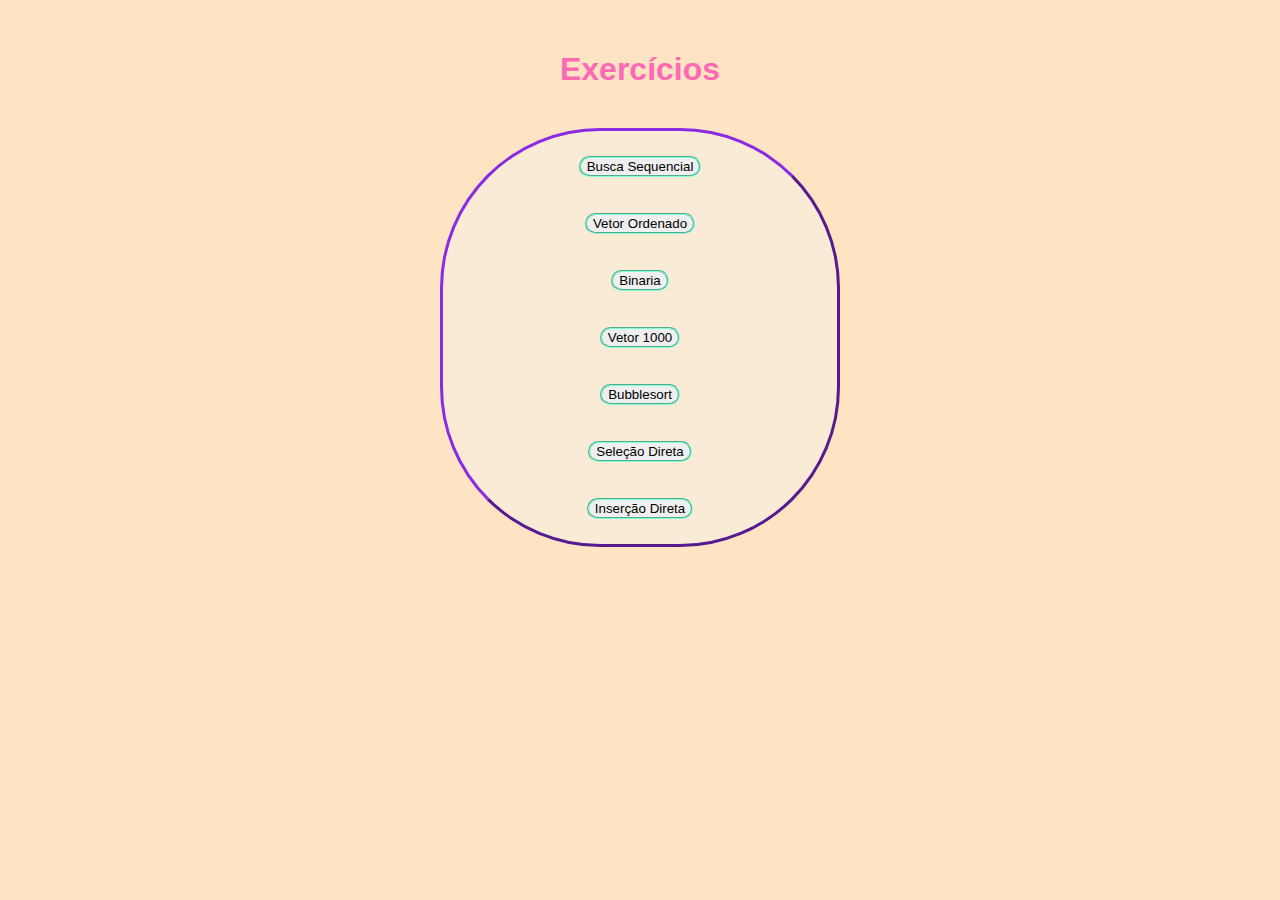
<file: busca-sequencial/index.html>
<!DOCTYPE html>
<html>
    <head>
        <title>Exercicios</title>
        <meta charset="utf-8">
        <link rel="stylesheet" type="text/css" href="style.css">
        <script src="js.js"></script>
    </head>

    <body>
        <h1>Exercícios</h1> <br>
        <div id="principal">
            <div>
                <button class="botao" onclick="exer()"> Busca Sequencial</button>
            </div> <br><br>
            <div>
                <button class="botao" onclick="exer1()"> Vetor Ordenado</button>
            </div> <br><br>
            <div>
                <button class="botao" onclick="exer2()"> Binaria</button>
            </div> <br><br>
            <div>
                <button class="botao" onclick="vetor1000()"> Vetor 1000</button>
            </div> <br><br>
            <div>
                <button class="botao" onclick="BubblePrin()"> Bubblesort</button>
            </div> <br><br>
            <div>
                <button class="botao" onclick="Selecao()"> Seleção Direta</button>
            </div> <br><br>
            <div>
                <button class="botao" onclick="InsercaoPrin()"> Inserção Direta</button>
            </div>
        </div>
        
    </body>
</html>
</file>
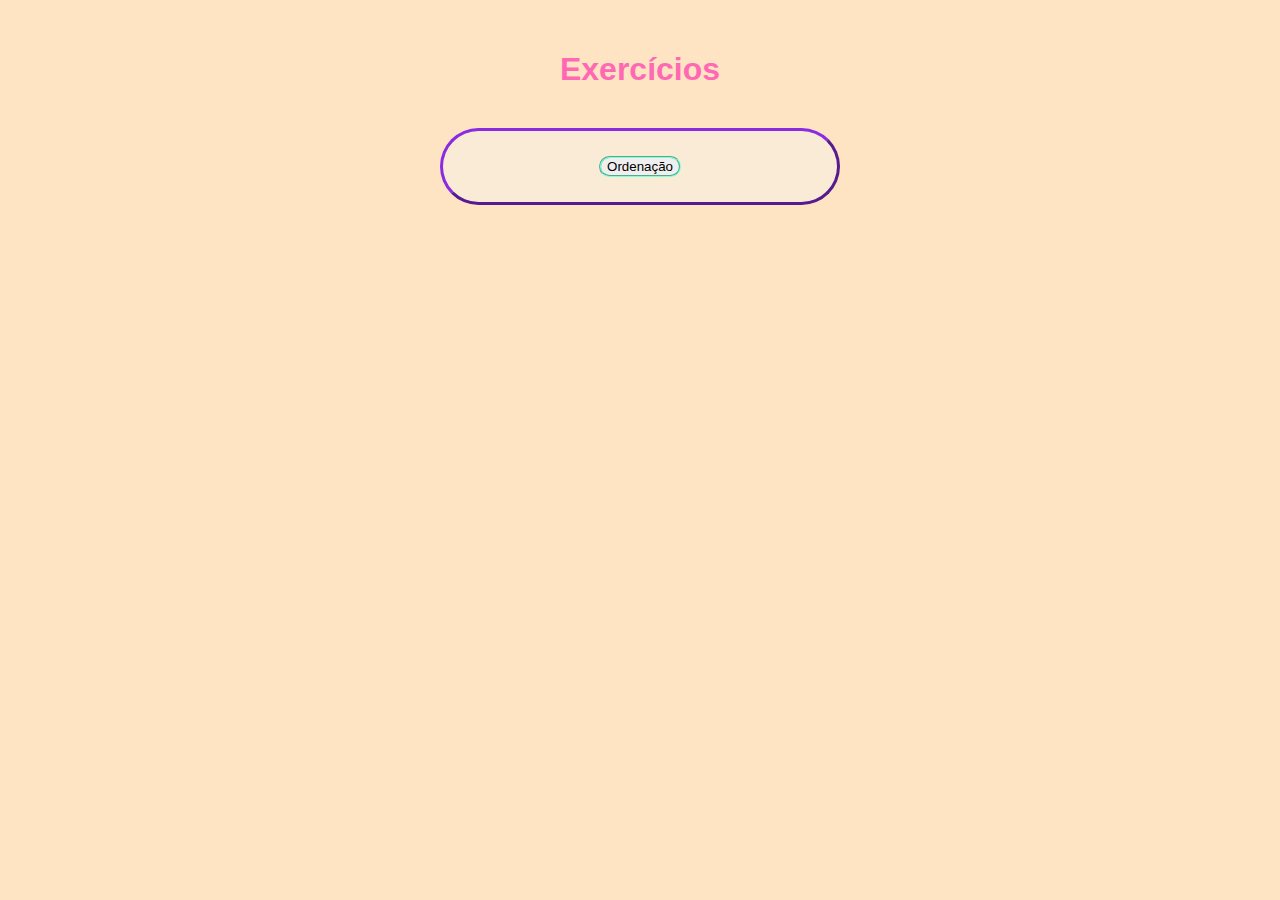
<file: metodo-de-ordenacao/index.html>
<!DOCTYPE html>
<html>
    <head>
        <title>Exercicios</title>
        <meta charset="utf-8">
        <link rel="stylesheet" type="text/css" href="style.css">
        <script src="js.js"></script>
    </head>

    <body>
        <h1>Exercícios</h1> <br>
        <div id="principal">
            <div>
                <button class="botao" onclick="principal()"> Ordenação</button>
            </div> 
        </div>
        
    </body>
</html>
</file>
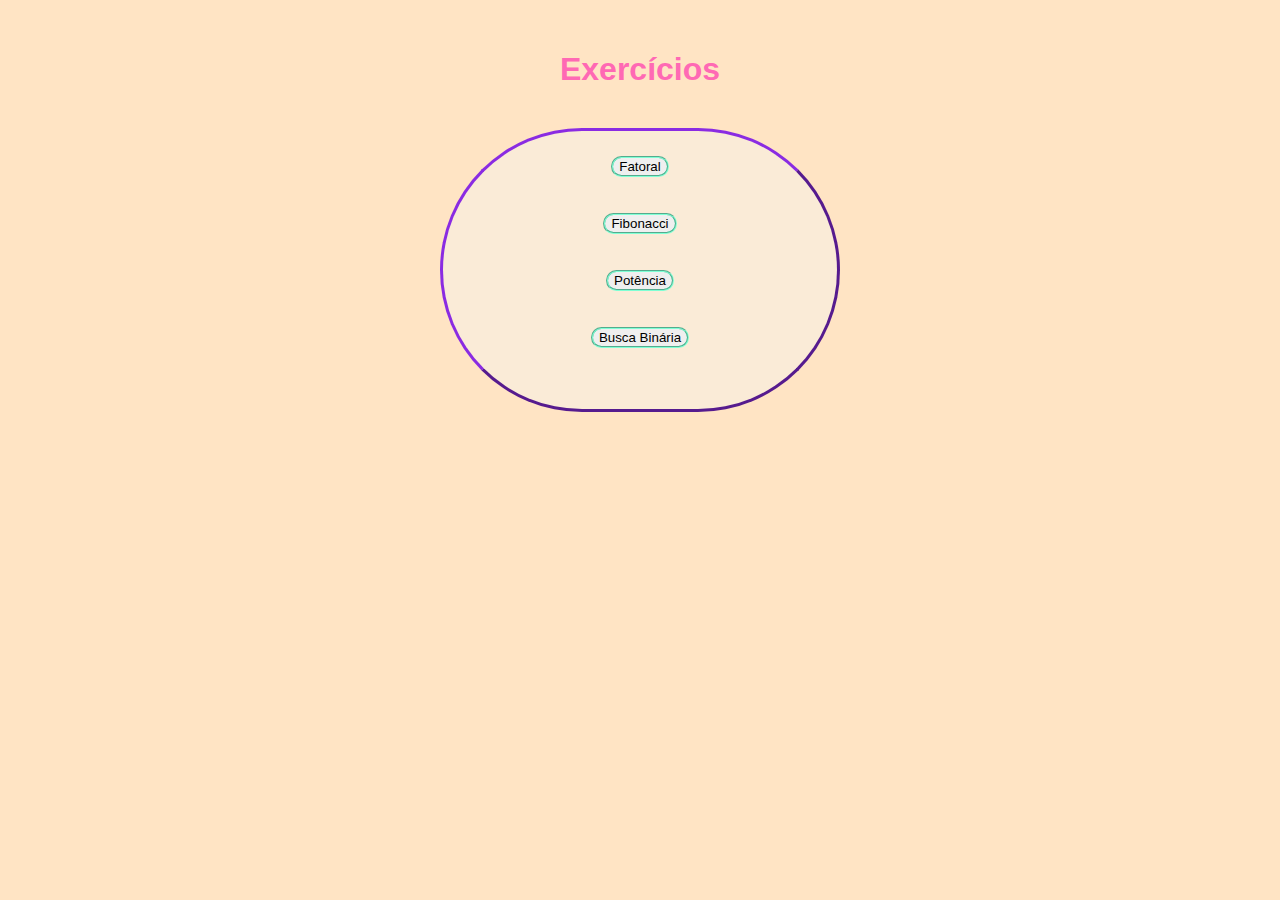
<file: recursividade/index.html>
<!DOCTYPE html>
<html lang="pt-br">
<head>
    <meta charset="UTF-8">
    <link rel="stylesheet" type="text/css" href="style.css">
    <script src="js.js"></script>
    <title>Recursividade</title>
</head>
<body>
    <h1>Exercícios</h1> <br>
        <div id="principal">
            <div>
                <button class="botao" onclick="principal()">Fatoral</button>
            </div><br><br>
            <div>
                <button class="botao" onclick="principal1()">Fibonacci</button>
            </div> <br><br>
            <div>
                <button class="botao" onclick="principal2()">Potência</button>
            </div> <br><br>
            <div>
                <button class="botao" onclick="principal3()">Busca Binária</button>
            </div> <br><br>
        </div> 
</body>
</html>
</file>
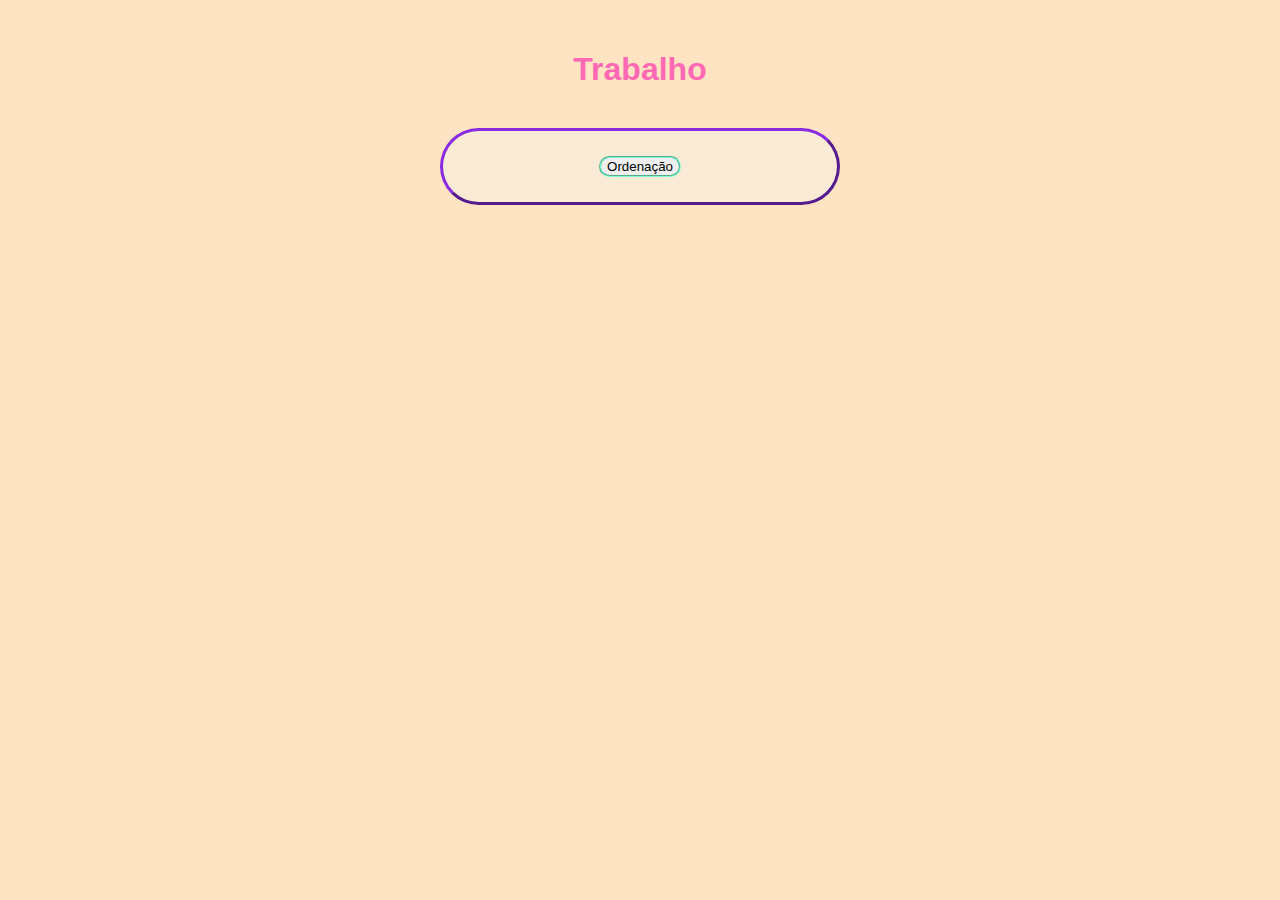
<file: trabalho/index.html>
<!DOCTYPE html>
<html>
    <head>
        <title>Trabalho 1</title>
        <meta charset="utf-8">
        <link rel="stylesheet" type="text/css" href="style.css">
        <script src="js.js"></script>
    </head>

    <body>
        <h1>Trabalho</h1> <br>
        <div id="principal">
            <div>
                <button class="botao" onclick="principal()"> Ordenação</button>
            </div> 
        </div>
        
    </body>
</html>
</file>
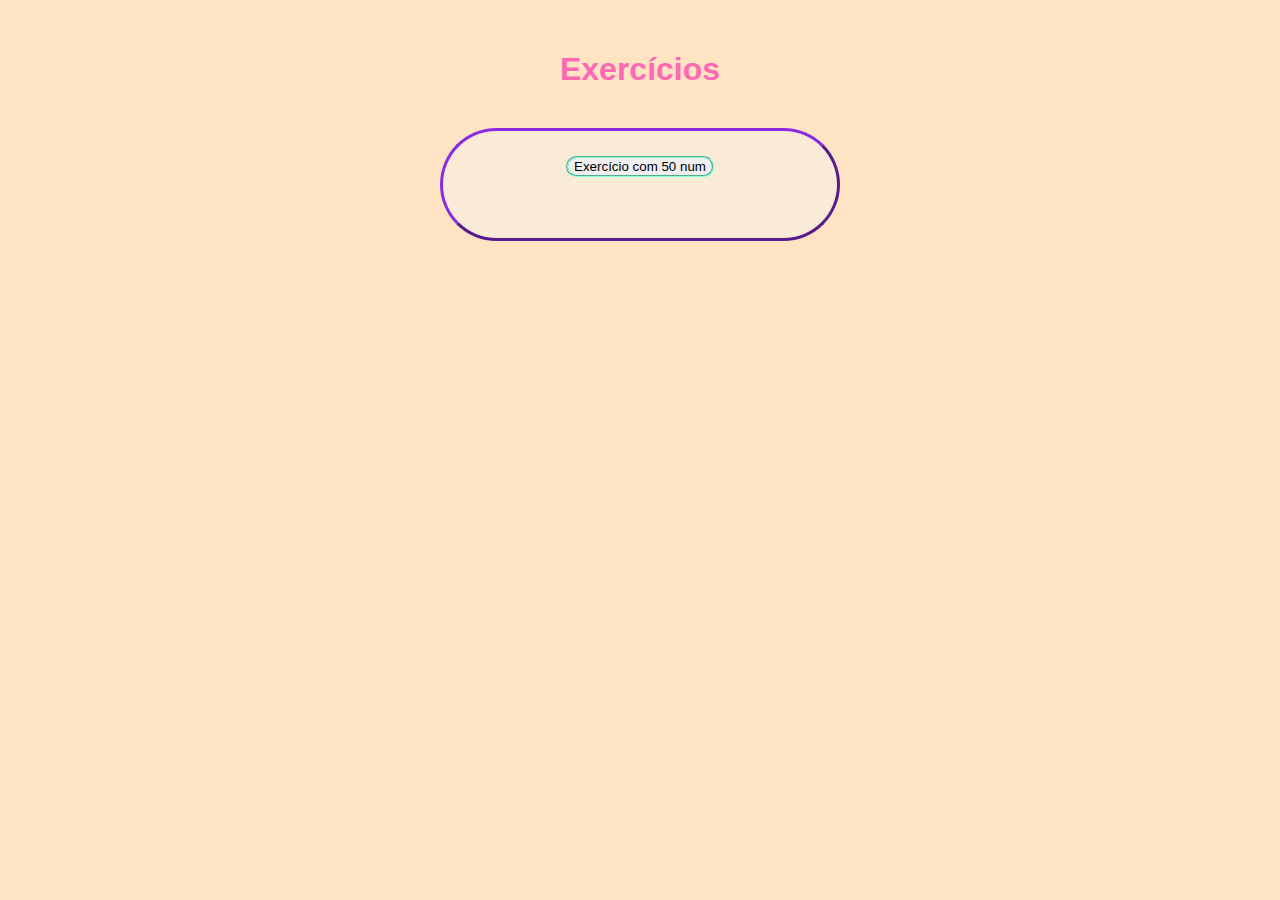
<file: vetor-com-50-num/index.html>
<!DOCTYPE html>
<html>
    <head>
        <title>Exercicios</title>
        <meta charset="utf-8">
        <link rel="stylesheet" type="text/css" href="style.css">
        <script src="js.js"></script>
    </head>

    <body>
        <h1>Exercícios</h1> <br>
        <div id="principal">
            <div>
                <button class="botao" onclick="exer4()"> Exercício com 50 num</button>
            </div> <br><br>
        </div>
        
    </body>
</html>
</file>
<file: busca-sequencial/style.css>
body {
    margin: auto;
    width: 400px;
    padding: 30px;
    text-align: center;
    font-family: 'Times New Roman', Times, serif;
    background-color: bisque;
    
}

h1 {
    color:hotpink;
    text-align: center;
    font-family: 'Lucida Sans', 'Lucida Sans Regular', 'Lucida Grande', 'Lucida Sans Unicode', Geneva, Verdana, sans-serif;
}

#principal {
    background-color: antiquewhite;
    padding: 25px;
    border-color: blueviolet;
    border-style: outset;
    border-radius: 10em;
    background-image: url("https://datapolicy.co/wp-content/uploads/2021/07/DataPolicy-Tecnologia-e-dados-publicos.jpg");
    background-position: center;
}

.botao {
    border-color: aquamarine;
    border-style: groove;
    border-radius: 10em;
}
</file>
<file: metodo-de-ordenacao/style.css>
body {
    margin: auto;
    width: 400px;
    padding: 30px;
    text-align: center;
    font-family: 'Times New Roman', Times, serif;
    background-color: bisque;
    
}

h1 {
    color:hotpink;
    text-align: center;
    font-family: 'Lucida Sans', 'Lucida Sans Regular', 'Lucida Grande', 'Lucida Sans Unicode', Geneva, Verdana, sans-serif;
}

#principal {
    background-color: antiquewhite;
    padding: 25px;
    border-color: blueviolet;
    border-style: outset;
    border-radius: 10em;
    background-image: url("https://datapolicy.co/wp-content/uploads/2021/07/DataPolicy-Tecnologia-e-dados-publicos.jpg");
    background-position: center;
}

.botao {
    border-color: aquamarine;
    border-style: groove;
    border-radius: 10em;
}
</file>
<file: recursividade/style.css>
body {
    margin: auto;
    width: 400px;
    padding: 30px;
    text-align: center;
    font-family: 'Times New Roman', Times, serif;
    background-color: bisque;
    
}

h1 {
    color:hotpink;
    text-align: center;
    font-family: 'Lucida Sans', 'Lucida Sans Regular', 'Lucida Grande', 'Lucida Sans Unicode', Geneva, Verdana, sans-serif;
}

#principal {
    background-color: antiquewhite;
    padding: 25px;
    border-color: blueviolet;
    border-style: outset;
    border-radius: 10em;
    background-image: url("https://datapolicy.co/wp-content/uploads/2021/07/DataPolicy-Tecnologia-e-dados-publicos.jpg");
    background-position: center;
}

.botao {
    border-color: aquamarine;
    border-style: groove;
    border-radius: 10em;
}
</file>
<file: trabalho/style.css>
body {
    margin: auto;
    width: 400px;
    padding: 30px;
    text-align: center;
    font-family: 'Times New Roman', Times, serif;
    background-color: bisque;
    
}

h1 {
    color:hotpink;
    text-align: center;
    font-family: 'Lucida Sans', 'Lucida Sans Regular', 'Lucida Grande', 'Lucida Sans Unicode', Geneva, Verdana, sans-serif;
}

#principal {
    background-color: antiquewhite;
    padding: 25px;
    border-color: blueviolet;
    border-style: outset;
    border-radius: 10em;
    background-image: url("https://datapolicy.co/wp-content/uploads/2021/07/DataPolicy-Tecnologia-e-dados-publicos.jpg");
    background-position: center;
}

.botao {
    border-color: aquamarine;
    border-style: groove;
    border-radius: 10em;
}
</file>
<file: vetor-com-50-num/style.css>
body {
    margin: auto;
    width: 400px;
    padding: 30px;
    text-align: center;
    font-family: 'Times New Roman', Times, serif;
    background-color: bisque;
    
}

h1 {
    color:hotpink;
    text-align: center;
    font-family: 'Lucida Sans', 'Lucida Sans Regular', 'Lucida Grande', 'Lucida Sans Unicode', Geneva, Verdana, sans-serif;
}

#principal {
    background-color: antiquewhite;
    padding: 25px;
    border-color: blueviolet;
    border-style: outset;
    border-radius: 10em;
    background-image: url("https://datapolicy.co/wp-content/uploads/2021/07/DataPolicy-Tecnologia-e-dados-publicos.jpg");
    background-position: center;
}

.botao {
    border-color: aquamarine;
    border-style: groove;
    border-radius: 10em;
}
</file>
